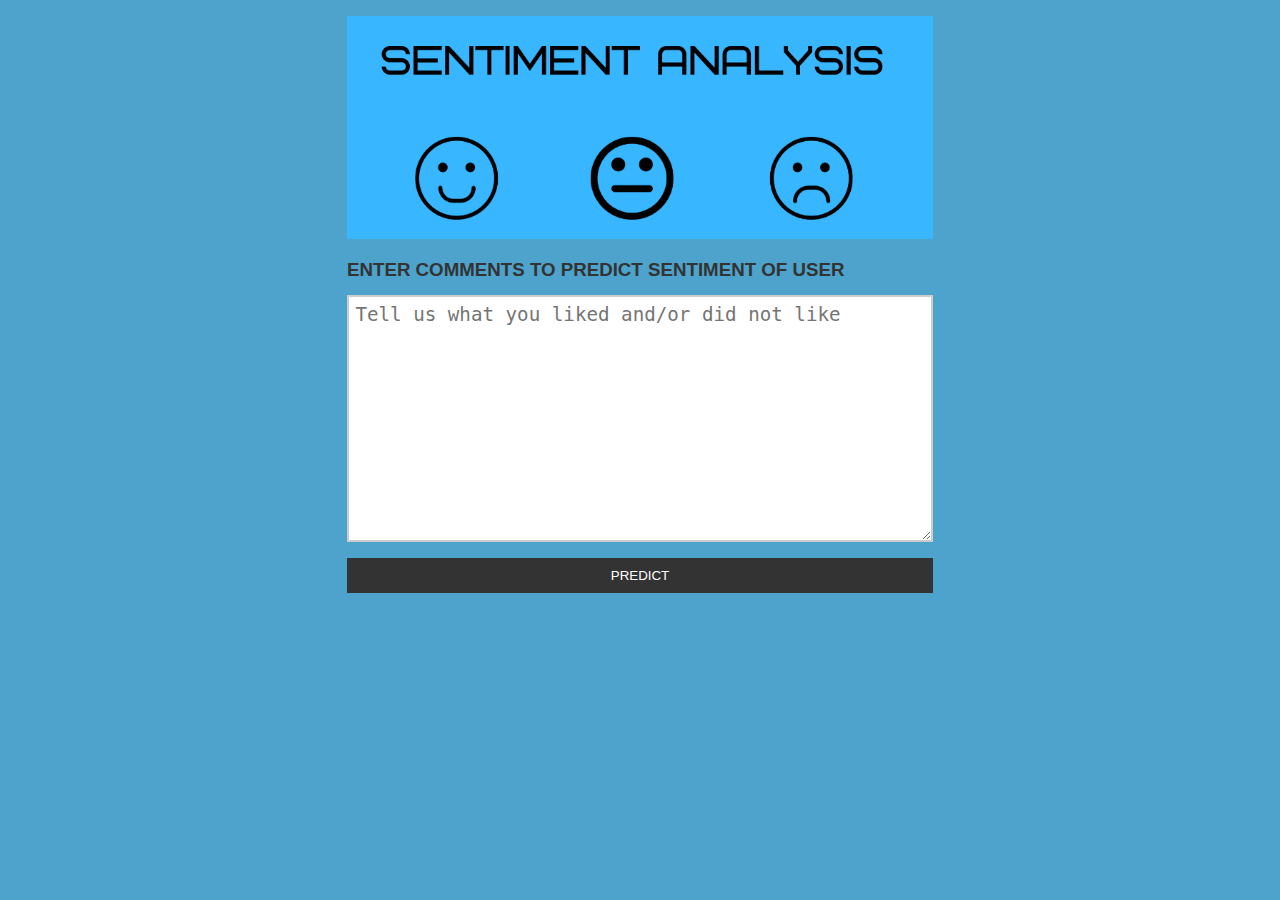
<file: Sentiment Analysis-WebApp/templates/index.html>
<!DOCTYPE html>
<html lang="en">
  <head>
    <meta charset="UTF-8" />
    <meta name="viewport" content="width=device-width, initial-scale=1.0" />
    <meta http-equiv="X-UA-Compatible" content="ie=edge" />
    <link rel="stylesheet" href="../static/index.css" />
    <title>SENTIMENT ANALYSIS 1.1</title>
  </head>
  <body>
    <div class="container">
      <img src="../static/logo.png" alt="SENTIMENT ANALYSIS " class="logo" />
      <form action="/submit" method="POST">
        <div class="form-group">
          <h3>ENTER COMMENTS TO PREDICT SENTIMENT OF USER</h3>
          <textarea
            name="data"
            id=""
            cols="30"
            rows="10"
            placeholder="Tell us what you liked and/or did not like"
            required=true></textarea>
        </div>
        <input type="submit" value="PREDICT" class="btn" />
      </form>
    </div>
  </body>
</html>
</file>
<file: Sentiment Analysis-WebApp/static/index.css>
* {
  box-sizing: border-box;
  margin: 0;
  padding: 0;
}

body {
  font-family: Arial, Helvetica, sans-serif;
  color: #333;
  line-height: 1.6;
  background-color:#4da3cb;
}

.container {
  max-width: 650px;
  margin: 1rem auto;
  overflow: auto;
  padding: 0 2rem;
}

h3 {
  margin-bottom: 10px;
}

img {
  width: 100%;
}
.opimg{
width: 20;
height: 20;
}

.message {
  text-align: center;
  padding: 5px;
  border: #ccc dotted 2px;
  margin-top: 2rem;
}

.logo {
  width: 100%;
  height: 20;
  display: block;
  margin: auto;
}

.form-group {
  margin: 1rem 0;
}

input[type="text"],
select,
textarea {
  display: block;
  width: 100%;
  padding: 0.4rem;
  font-size: 1.2rem;
  border: 2px solid #ccc;
}

.btn {
  display: block;
  width: 100%;
  background: #333;	
  color: #fff;
  padding: 10px 20px;
  border: none;
  cursor: pointer;
  outline: none;
  margin-top: 1rem;
}
</file>
